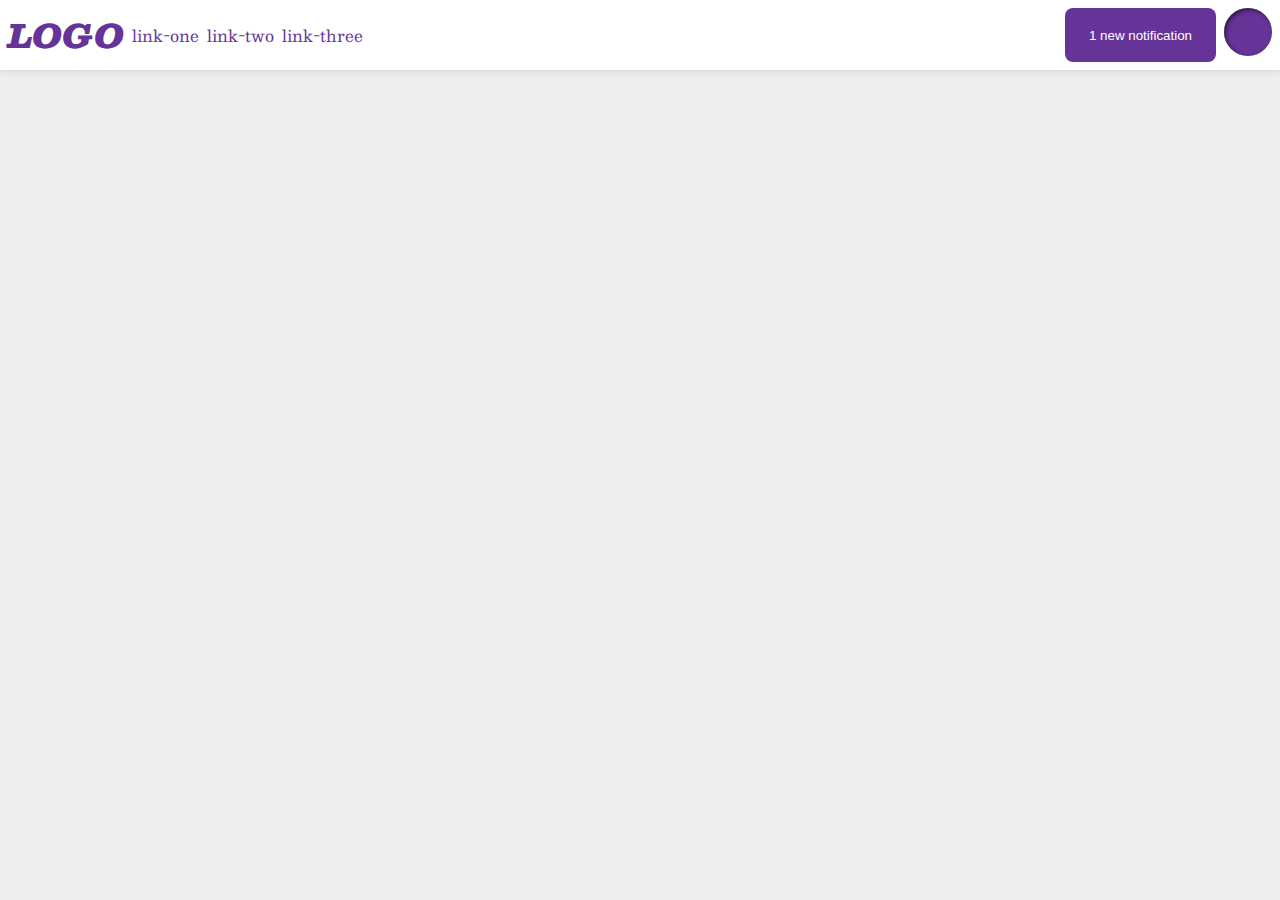
<file: flex/03-flex-header-2/index.html>
<!DOCTYPE html>
<html lang="en">
  <head>
    <meta charset="UTF-8">
    <meta http-equiv="X-UA-Compatible" content="IE=edge">
    <meta name="viewport" content="width=device-width, initial-scale=1.0">
    <title>Flex Header 2</title>
    <link rel="stylesheet" href="style.css">
  </head>
  <body>
    <div class="header">
      <div class="left-stuff">
        <div class="logo">
        LOGO
        </div>
        <ul class="links">
          <li><a href="https://google.com">link-one</a></li>
          <li><a href="https://google.com">link-two</a></li>
          <li><a href="https://google.com">link-three</a></li>
        </ul>
      </div>
      <div class="right-stuff">
        <button class="notifications">
          1 new notification
        </button>
        <div class="profile-image"></div>
      </div>
    </div>
  </body>
</html>
</file>
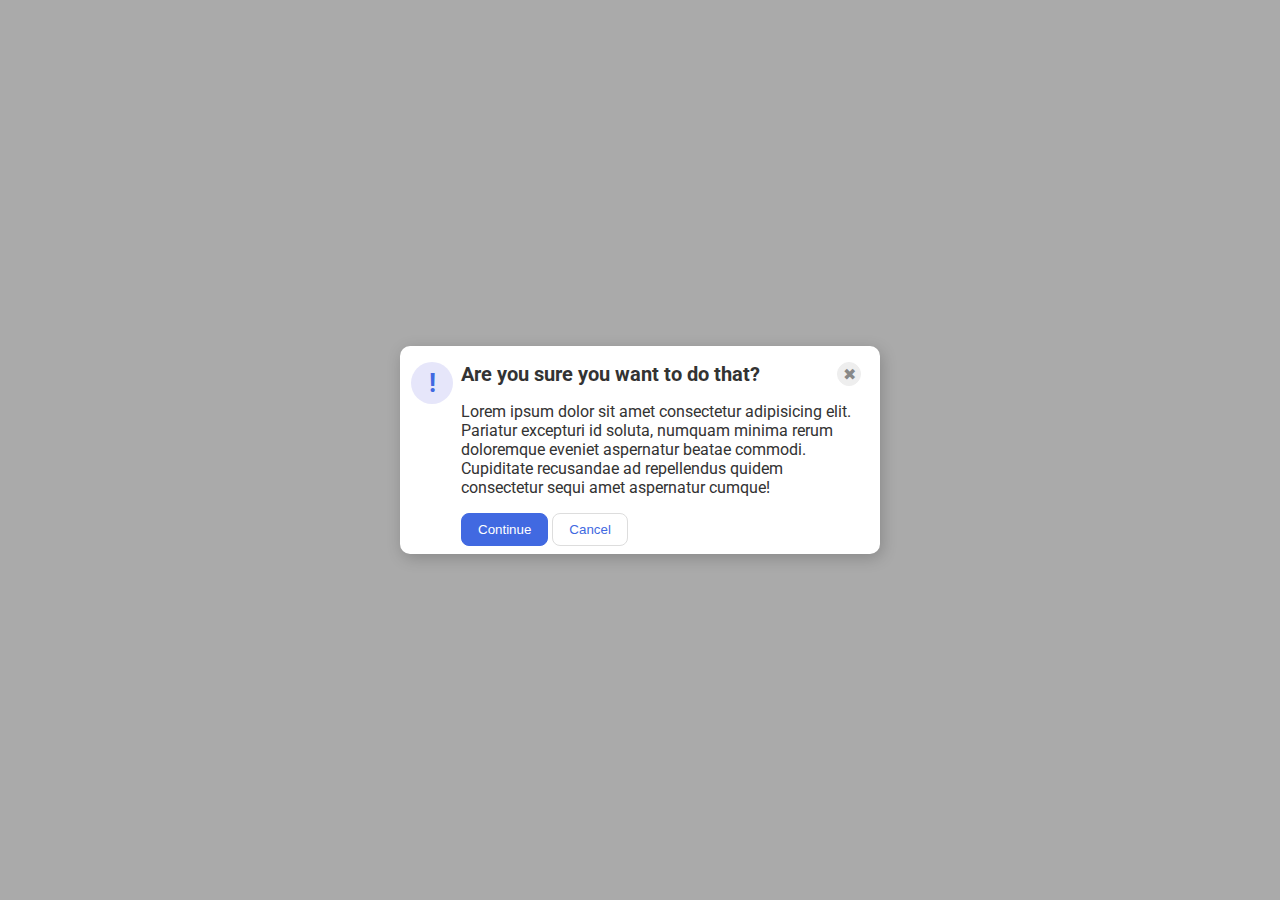
<file: flex/05-flex-modal/index.html>
<!DOCTYPE html>
<html lang="en">
  <head>
    <meta charset="UTF-8">
    <meta http-equiv="X-UA-Compatible" content="IE=edge">
    <meta name="viewport" content="width=device-width, initial-scale=1.0">
    <link rel="stylesheet" href="style.css">
    <title>Modal</title>
  </head>
  <body>
    <div class="modal">
      <div class="left">
        <div class="icon">!</div>
      </div>
      <div class="right">
        <div class="top">
          <div class="header">Are you sure you want to do that?</div>
          <button class="close-button">✖</button>
        </div>
        
        <div class="text">Lorem ipsum dolor sit amet consectetur adipisicing elit. Pariatur excepturi id soluta, numquam minima rerum doloremque eveniet aspernatur beatae commodi. Cupiditate recusandae ad repellendus quidem consectetur sequi amet aspernatur cumque!</div>
        
        <div class="buttons">
          <button class="continue">Continue</button>
          <button class="cancel">Cancel</button>
        </div>
        
      </div>
    </div>
  </body>
</html>
</file>
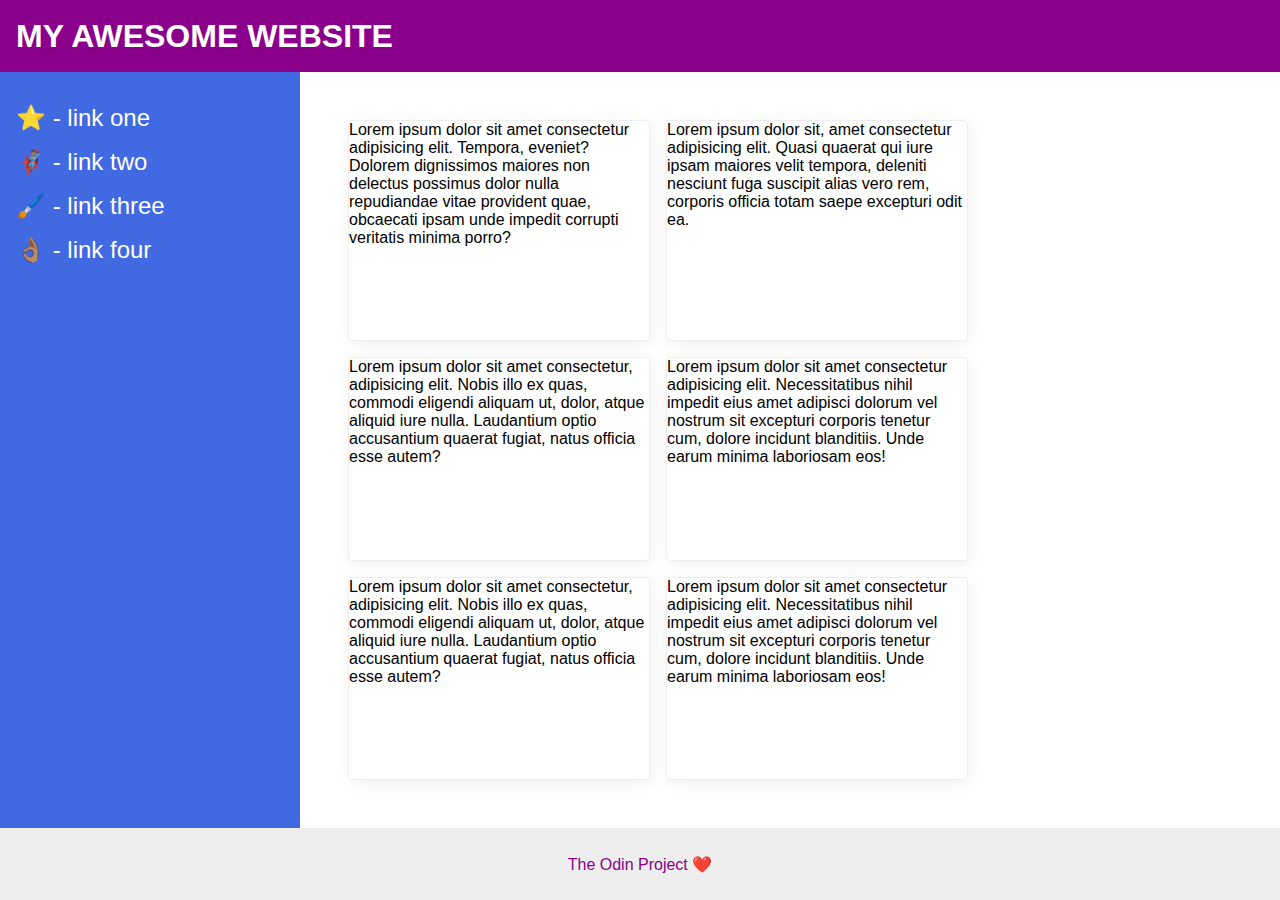
<file: flex/07-flex-layout-2/index.html>
<!DOCTYPE html>
<html lang="en">
  <head>
    <meta charset="UTF-8">
    <meta http-equiv="X-UA-Compatible" content="IE=edge">
    <meta name="viewport" content="width=device-width, initial-scale=1.0">
    <title>The Holy Grail</title>
    <link rel="stylesheet" href="style.css">
  </head>
  <body>
    <div class="header">
      MY AWESOME WEBSITE
    </div>
    
    <div class="content">
    <div class="sidebar">
      <ul>
        <li><a href="#">⭐ - link one</a></li>
        <li><a href="#">🦸🏽‍♂️ - link two</a></li>
        <li><a href="#">🖌️ - link three</a></li>
        <li><a href="#">👌🏽 - link four</a></li>
      </ul>
    </div>

    <div class="cards">
      <div class="card">Lorem ipsum dolor sit amet consectetur adipisicing elit. Tempora, eveniet? Dolorem dignissimos maiores non delectus possimus dolor nulla repudiandae vitae provident quae, obcaecati ipsam unde impedit corrupti veritatis minima porro?</div>
      <div class="card">Lorem ipsum dolor sit, amet consectetur adipisicing elit. Quasi quaerat qui iure ipsam maiores velit tempora, deleniti nesciunt fuga suscipit alias vero rem, corporis officia totam saepe excepturi odit ea.</div>
      <div class="card">Lorem ipsum dolor sit amet consectetur, adipisicing elit. Nobis illo ex quas, commodi eligendi aliquam ut, dolor, atque aliquid iure nulla. Laudantium optio accusantium quaerat fugiat, natus officia esse autem?</div>
      <div class="card">Lorem ipsum dolor sit amet consectetur adipisicing elit. Necessitatibus nihil impedit eius amet adipisci dolorum vel nostrum sit excepturi corporis tenetur cum, dolore incidunt blanditiis. Unde earum minima laboriosam eos!</div>
      <div class="card">Lorem ipsum dolor sit amet consectetur, adipisicing elit. Nobis illo ex quas, commodi eligendi aliquam ut, dolor, atque aliquid iure nulla. Laudantium optio accusantium quaerat fugiat, natus officia esse autem?</div>
      <div class="card">Lorem ipsum dolor sit amet consectetur adipisicing elit. Necessitatibus nihil impedit eius amet adipisci dolorum vel nostrum sit excepturi corporis tenetur cum, dolore incidunt blanditiis. Unde earum minima laboriosam eos!</div>
    </div>
  </div>
  
    <div class="footer">
      The Odin Project ❤️
    </div>
  </body>
</html>
</file>
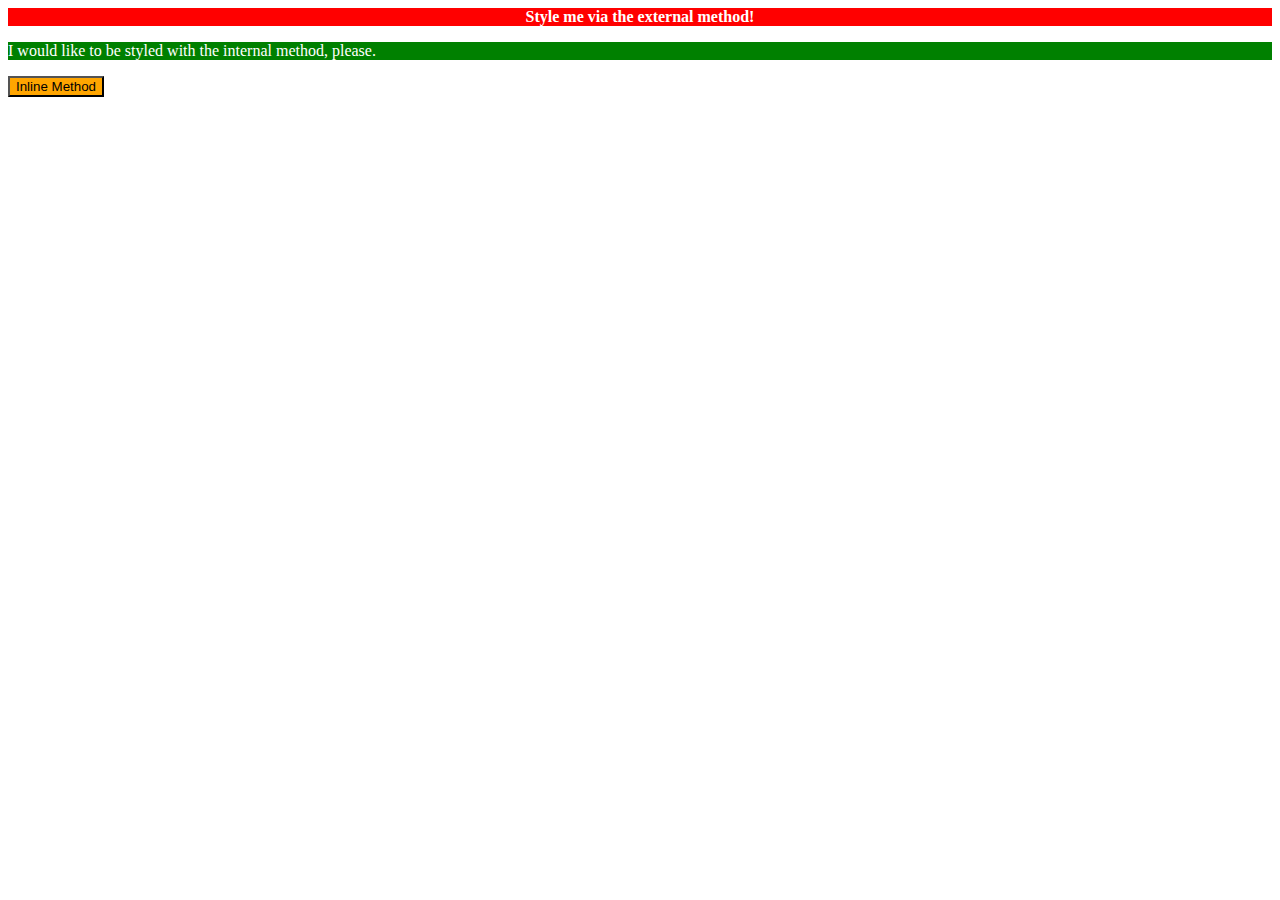
<file: foundations/01-css-methods/index.html>
<!DOCTYPE html>
<html lang="en">
  <head>
    <meta charset="UTF-8">
    <meta http-equiv="X-UA-Compatible" content="IE=edge">
    <meta name="viewport" content="width=device-width, initial-scale=1.0">
    <link rel="stylesheet" href="styles.css">
    <style>
      p {
        background-color: green;
        color: white;
        font-size: 18;
      }
    </style>
    <title>Methods for Adding CSS</title>
  </head>
  <body>
    <div>Style me via the external method!</div>
    <p>I would like to be styled with the internal method, please.</p>
    <button style="background-color: orange; font-size: 18;">Inline Method</button>
  </body>
</html>
</file>
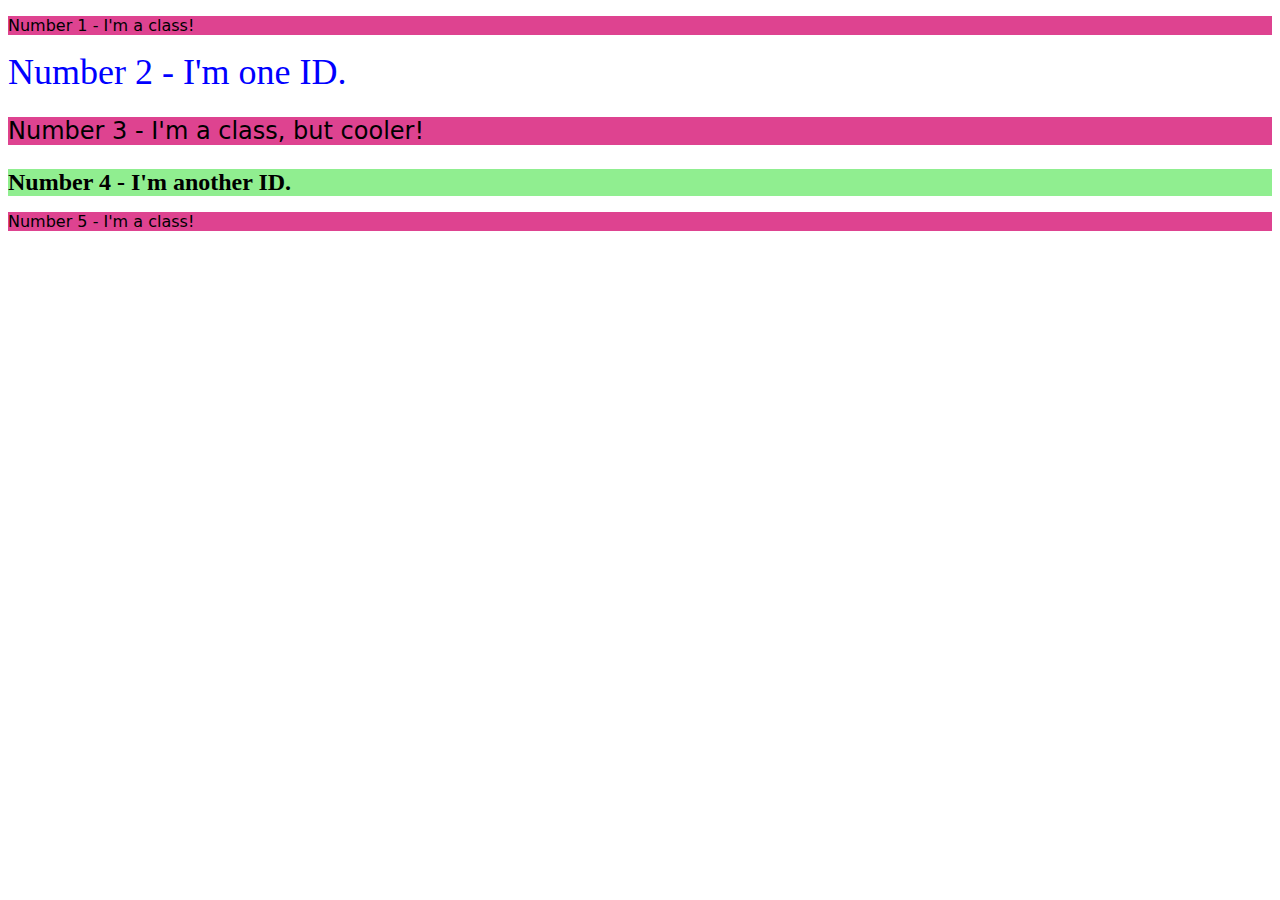
<file: foundations/02-class-id-selectors/index.html>
<!DOCTYPE html>
<html lang="en">
  <head>
    <meta charset="UTF-8">
    <meta http-equiv="X-UA-Compatible" content="IE=edge">
    <meta name="viewport" content="width=device-width, initial-scale=1.0">
    <title>Class and ID Selectors</title>
    <link rel="stylesheet" href="style.css">
  </head>
  <body>
    <p class="odd">Number 1 - I'm a class!</p>
    <div id="e2">Number 2 - I'm one ID.</div>
    <p class="odd e3">Number 3 - I'm a class, but cooler!</p>
    <div id="e4">Number 4 - I'm another ID.</div>
    <p class="odd">Number 5 - I'm a class!</p>
  </body>
</html>
</file>
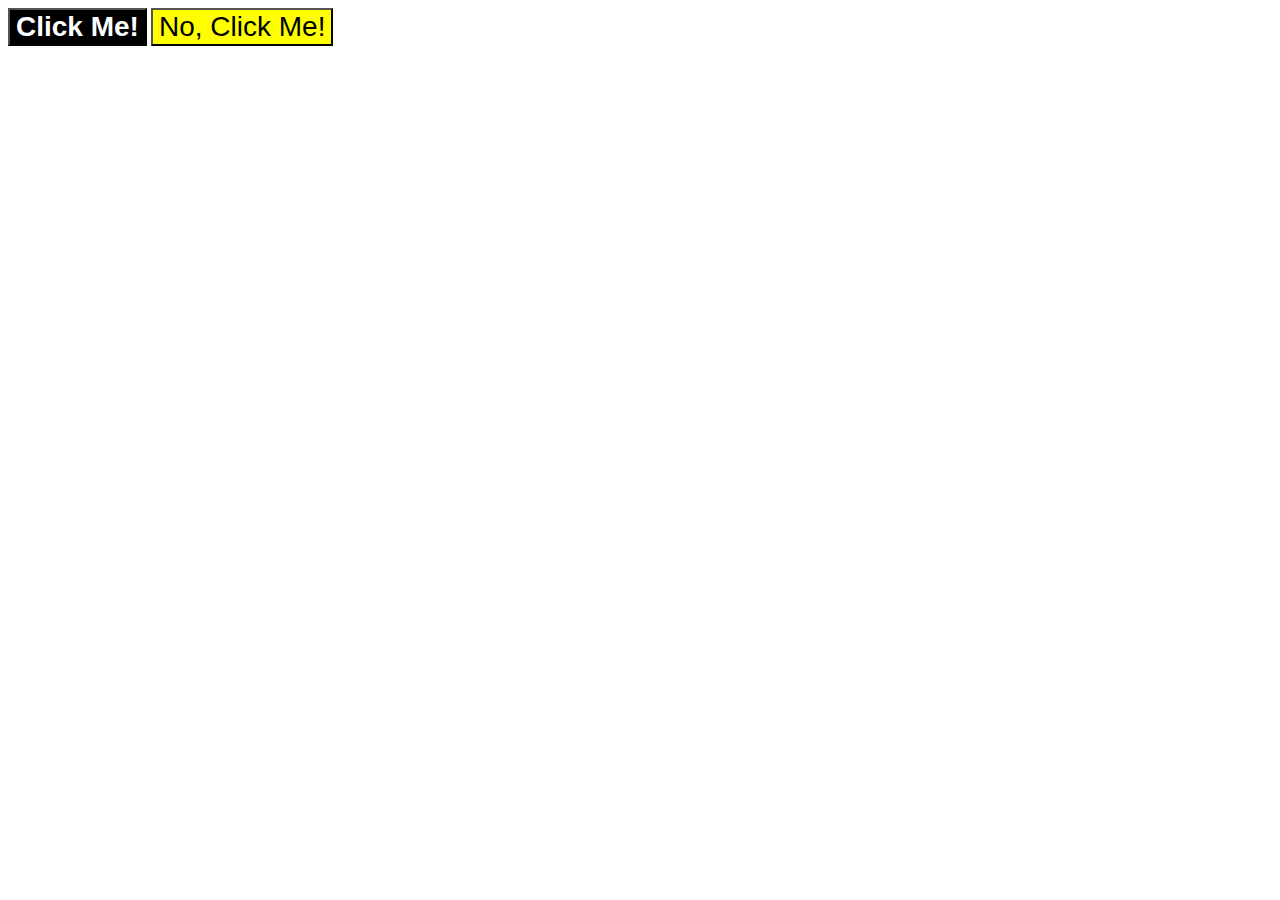
<file: foundations/03-grouping-selectors/index.html>
<!DOCTYPE html>
<html lang="en">
  <head>
    <meta charset="UTF-8">
    <meta http-equiv="X-UA-Compatible" content="IE=edge">
    <meta name="viewport" content="width=device-width, initial-scale=1.0">
    <title>Grouping Selectors</title>
    <link rel="stylesheet" href="style.css">
  </head>
  <body>
    <button class="one">Click Me!</button>
    <button class="two">No, Click Me!</button>
  </body>
</html>
</file>
<file: flex/03-flex-header-2/style.css>
/* this is some magical font-importing.  
you'll learn about it later. */
@import url('https://fonts.googleapis.com/css2?family=Besley:ital,wght@0,400;1,900&display=swap');

body {
  margin: 0;
  background: #eee;
  font-family: Besley, serif;
}

.header {
  background: white;
  border-bottom: 1px solid #ddd;
  box-shadow: 0 0 8px rgba(0,0,0,.1);
  display: flex;
  justify-content: space-between;
  padding: 8px;
}

.profile-image {
  background: rebeccapurple;
  box-shadow: inset 2px 2px 4px rgba(0,0,0,.5);
  border-radius: 50%;
  width: 48px;
  height: 48px;
}

.logo {
  color: rebeccapurple;
  font-size: 32px;
  font-weight: 900;
  font-style: italic;
}

button {
  border: none;
  border-radius: 8px;
  background: rebeccapurple;
  color: white;
  padding: 8px 24px;
}

a {
  /* this removes the line under our links */
  text-decoration: none;
  color: rebeccapurple;
}

ul {
  list-style-type: none;
  margin: 0;
  padding: 0;
  display: flex;
  gap: 8px;
}

.right-stuff {
  display: flex;
  gap: 8px;
}

.left-stuff {
  display: flex;
  gap: 8px;
  align-items: center;
}
</file>
<file: flex/05-flex-modal/style.css>
@import url('https://fonts.googleapis.com/css2?family=Roboto:wght@400;700&display=swap');

html, body {
  height: 100%;
}

body {
  font-family: Roboto, sans-serif;
  margin: 0;
  background: #aaa;
  color: #333;
  /* I'll give you this one for free lol */
  display: flex;
  align-items: center;
  justify-content: center;
}

.left {
  display: flex;
  margin-top: 16px;
}

.right {
  display: flex;
  flex-direction: column;
}

.top {
  display: flex;
  margin-top: 8px;
  padding: 8px;
  align-items: center;
}

.text {
  display: flex;
  max-width: 400px;
  padding: 8px;
}

.buttons {
  display: flex;
  flex-direction: row;
  padding: 8px;
  gap: 4px;
  justify-content: flex-start;
}

.modal {
  background: white;
  width: 480px;
  border-radius: 10px;
  box-shadow: 2px 4px 16px rgba(0,0,0,.2);
  display: flex;
  justify-content: center;

}

.icon {
  color: royalblue;
  font-size: 26px;
  font-weight: 700;
  background: lavender;
  width: 42px;
  height: 42px;
  border-radius: 50%;
  display: flex;
  align-items: center;
  justify-content: center;
}

.close-button {
  background: #eee;
  border-radius: 50%;
  color: #888;
  font-weight: 400;
  font-size: 16px;
  height: 24px;
  width: 24px;
  display: flex;
  align-items: center;
  justify-content: center;
  border: 1px solid #eee;
  padding: 0;
  margin-left: auto;
}

button {
  cursor: pointer;
  padding: 8px 16px;
  border-radius: 8px;
}

button.continue {
  background: royalblue;
  border: 1px solid royalblue;
  color: white;
}

button.cancel {
  background: white;
  border: 1px solid #ddd;
  color: royalblue;
}

.header {
  font-size: 20px;
  font-weight: bold;
  display: flex;
  margin-right: auto;
}
</file>
<file: flex/07-flex-layout-2/style.css>
body {
  font-family: -apple-system, BlinkMacSystemFont, 'Segoe UI', Roboto, Oxygen, Ubuntu, Cantarell, 'Open Sans', 'Helvetica Neue', sans-serif;
  margin: 0;
  min-height: 100vh;
  display: flex;
  flex-direction: column;
}

.header {
  height: 72px;
  background: darkmagenta;
  color: white;
  display: flex;
  font-size: 32px;
  font-weight: 900;
  align-items: center;
  padding-left: 16px;
}

.footer {
  height: 72px;
  background: #eee;
  color: darkmagenta;
  display: flex;
  justify-content: center;
  align-items: center;
}

.content {
  display: flex;
  flex: 1;
}

.cards {
  display: flex;
  flex-wrap: wrap;
  padding: 48px;
  gap: 16px;
}


.sidebar {
  width: 300px;
  background: royalblue;
  box-sizing: border-box;
  display: flex;
  flex-shrink: 0;
  padding: 16px;
}

ul {
  list-style: none;
  display: flex;
  flex-direction: column;
  padding: 0;
  gap: 16px;
}

a {
  font-size: 24px;
  color: white;
  text-decoration: none;
}

.card {
  border: 1px solid #eee;
  box-shadow: 2px 4px 16px rgba(0,0,0,.06);
  border-radius: 4px;
  display: flex;
  width: 300px;
}
</file>
<file: foundations/01-css-methods/styles.css>
div {
    background-color: red;
    color: white;
    font-size: 32;
    text-align: center;
    font-weight: bold;
}
</file>
<file: foundations/02-class-id-selectors/style.css>
.odd {
    background-color: #de4390;
    font-family: verdana, 'DejaVu Sans', sans-serif;
}

#e2 {
    color: blue;
    font-size: 36px;
}

.e3 {
    font-size: 24px;
}

#e4 {
    background-color: lightgreen;
    font-size: 24px;
    font-weight: bold;
}
</file>
<file: foundations/03-grouping-selectors/style.css>
.one,
.two {
    font-size: 28px;
    font-family: Helvetica, 'Times New Roman', sans-serif;
}

.one {
    background-color: black;
    color: white;
    font-weight: bold;
}

.two {
    background-color: yellow;
}
</file>
